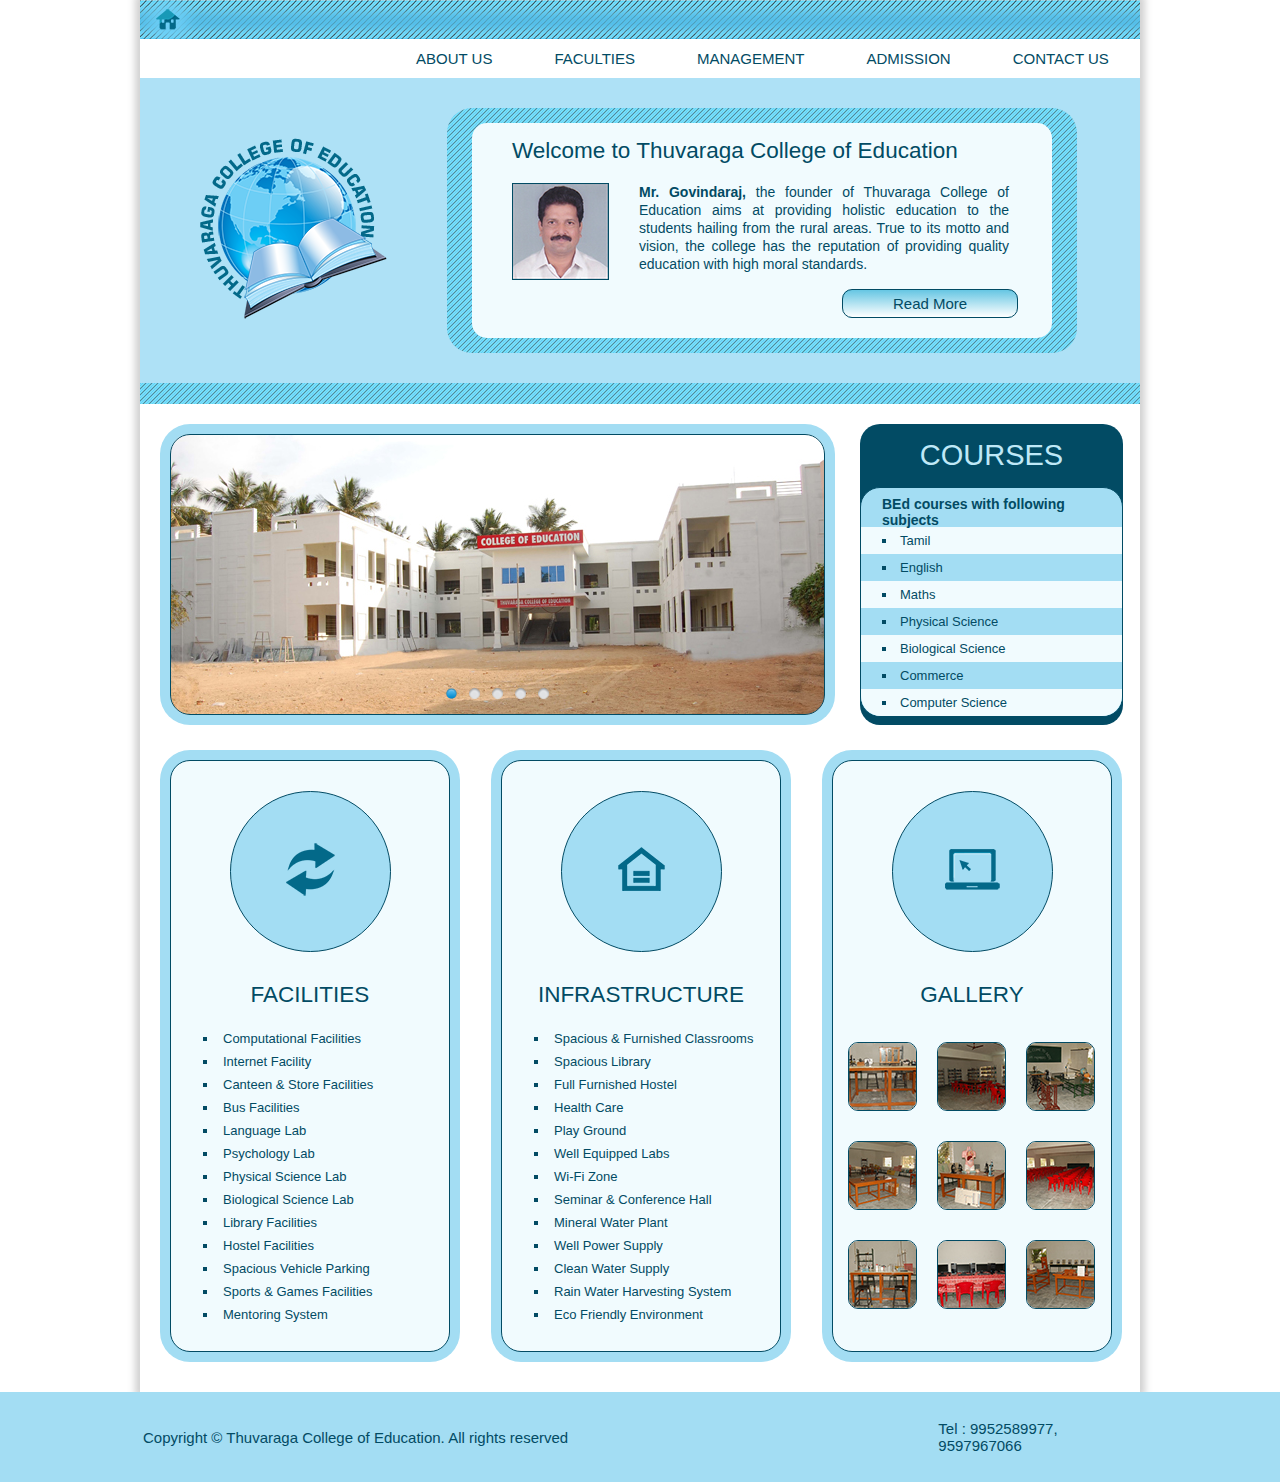
<file: index.html>
<!doctype html>
<html>
<head>
<meta charset="utf-8">
<link href="styles.css" type="text/css" rel="stylesheet">
<title>HOME | Thuvaraga College of Education</title>

<link href="slider/js-image-slider.css" rel="stylesheet" type="text/css" />
<script src="slider/js-image-slider.js" type="text/javascript"></script>

</head>

<body>

<div id="container">
	<header>
        <a href="index.html" id="home-button"></a>
        <ul id="nav">
        	<li><a href="about-us.html">ABOUT US</a></li><li>
            <a href="faculties.html">FACULTIES</a></li><li>
            <a href="management.html">MANAGEMENT</a></li><li>
            <a href="admission.html">ADMISSION</a></li><li>
            <a href="contact-us.html">CONTACT US</a></li><li>
        </ul>
    </header>
    
    <div class="clear">
    </div>
    
    <div id="intro-box">
    	<img src="images/logo.png" id="logo">
        <div id="welcome-box">
            <div id="content-box">
                <h2>Welcome to Thuvaraga College of Education</h2>
                <img src="images/Director-photo.jpg">
                <p>
                <strong>Mr. Govindaraj,</strong> the founder of Thuvaraga College of Education aims at providing holistic education to the students hailing from the rural areas. True to its motto and vision, the college has the reputation of providing quality education with high moral standards.
                </p>
                
                <a href="about-us.html" class="button">Read More</a>
                <div class="clear"></div>
            </div>
    	</div>
        <div class="clear"></div>
    </div>
        
    <hr class="horizontal-strip">
    
    <div id="banner">
    	<div id="slider">
        	<img src="images/image-slider-1.jpg" />
            <img src="images/image-slider-2.jpg" />
            <img src="images/image-slider-3.jpg" />
            <img src="images/image-slider-4.jpg" />
            <img src="images/image-slider-5.jpg" />
        </div>
    </div>
    
    <aside>
    	<h1>COURSES</h1>
       		<ul>
               	<li style="padding-top:8px;">BEd courses with following subjects</li>
                <li>Tamil</li>
                <li>English</li>
                <li>Maths</li>
                <li>Physical Science</li>
                <li>Biological Science</li>
                <li>Commerce</li>
                <li>Computer Science</li>
            </ul>
    </aside>
    
    <div class="clear">
    </div>
    
    <section>
        <a href="facilities.html"><img src="images/icon-facilities.png"></a>
        <h2>FACILITIES</h2>
        <ul>
        	<li>Computational Facilities</li>
			<li>Internet Facility</li>
			<li>Canteen &amp; Store Facilities</li>
			<li>Bus Facilities</li>
			<li>Language Lab</li>
			<li>Psychology Lab</li>
			<li>Physical Science Lab</li>
			<li>Biological Science Lab</li>
			<li>Library Facilities</li>
			<li>Hostel Facilities</li>
			<li>Spacious Vehicle Parking</li> 
			<li>Sports &amp; Games Facilities</li>
			<li>Mentoring System</li>
        </ul>
    </section>
    
    <section>
        <a href="infrastructure.html"><img src="images/icon-infrastructure.png"></a>
        <h2>INFRASTRUCTURE</h2>
        <ul>
        	<li>Spacious &amp; Furnished Classrooms</li>
			<li>Spacious Library</li>
			<li>Full Furnished Hostel</li>
            <li>Health Care</li>
			<li>Play Ground</li>
			<li>Well Equipped Labs</li>
			<li>Wi-Fi Zone</li>
			<li>Seminar &amp; Conference Hall</li>
            <li>Mineral Water Plant</li>
			<li>Well Power Supply</li>
			<li>Clean Water Supply</li>
			<li>Rain Water Harvesting System</li> 
			<li>Eco Friendly Environment</li>
        </ul>
    </section>

    <section>
	    <a href="gallery.html"><img src="images/icon-gallery.png"></a>
        <h2>GALLERY</h2>
        <img src="images/gallery-image-01.jpg">
        <img src="images/gallery-image-02.jpg">
        <img src="images/gallery-image-03.jpg">
        <img src="images/gallery-image-04.jpg">
        <img src="images/gallery-image-05.jpg">
        <img src="images/gallery-image-06.jpg">
        <img src="images/gallery-image-07.jpg">
        <img src="images/gallery-image-08.jpg">
        <img src="images/gallery-image-09.jpg">
    </section>
<div class="clear"></div>    
</div>

<footer>
	<table id="footer-table">
    	<tr>
        	<td width="800">Copyright © Thuvaraga College of Education. All rights reserved</td>
            <td width="200">Tel : 9952589977, 9597967066</td>
        </tr>
    </table>
</footer>


</body>
</html>
</file>
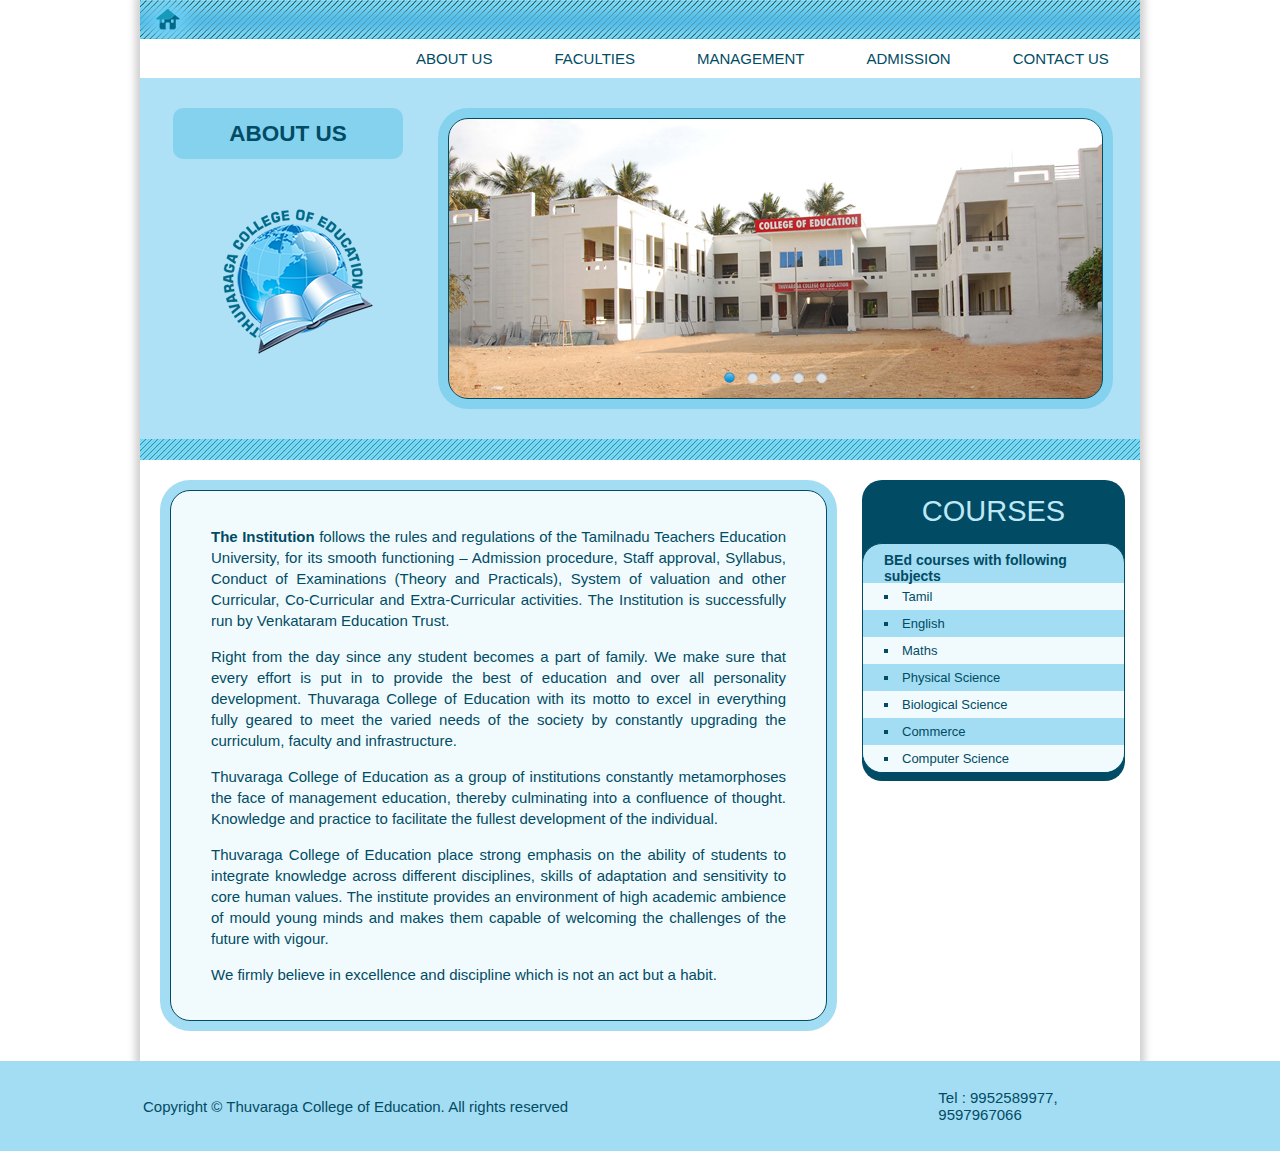
<file: about-us.html>
<!doctype html>
<html>
<head>
<meta charset="utf-8">
<link href="styles.css" type="text/css" rel="stylesheet">
<title>ABOUT-US | Thuvaraga College of Education</title>

<link href="slider/js-image-slider.css" rel="stylesheet" type="text/css" />
<script src="slider/js-image-slider.js" type="text/javascript"></script>

</head>

<body>

<div id="container">
	<header>
        <a href="index.html" id="home-button"></a>
        <ul id="nav">
        	<li><a href="about-us.html">ABOUT US</a></li><li>
            <a href="faculties.html">FACULTIES</a></li><li>
            <a href="management.html">MANAGEMENT</a></li><li>
            <a href="admission.html">ADMISSION</a></li><li>
            <a href="contact-us.html">CONTACT US</a></li><li>
        </ul>
    </header>
        
    <div class="clear">
    </div>
    
    <div id="intro-box-inside">
        <div id="logo-box-inside">
            <h2 id="inside-heading"> ABOUT US </h2>
            <img src="images/logo-inside.png" id="logo-inside">
        </div>
        
        <div id="banner-inside">
            <div id="slider">
                <img src="images/image-slider-1.jpg" />
                <img src="images/image-slider-2.jpg" />
                <img src="images/image-slider-3.jpg" />
                <img src="images/image-slider-4.jpg" />
                <img src="images/image-slider-5.jpg" />
            </div>
        </div>
        <div class="clear"></div>
	</div>
        
    <hr class="horizontal-strip">
    
    <div id="content-box-inside">
    	<p>
    	<strong>The Institution</strong> follows the rules and regulations of the Tamilnadu Teachers Education University, for its smooth functioning – Admission procedure, Staff approval, Syllabus, Conduct of Examinations (Theory and Practicals), System of valuation and other Curricular, Co-Curricular and Extra-Curricular activities. The Institution is successfully run by Venkataram Education Trust. 
        </p>
    	<p>
		Right from the day since any student becomes a part of  family. We make sure that every effort is put in to provide the best of education and over all personality development. Thuvaraga College of Education with its motto to excel in everything fully geared to meet the varied needs of the society by constantly upgrading the curriculum, faculty and infrastructure.
        </p>
        <p>Thuvaraga College of Education as a group of institutions constantly metamorphoses the face of management education, thereby culminating into a confluence of thought. Knowledge and practice to facilitate the fullest development of the individual.
        </p>
        <p>
        Thuvaraga College of Education place strong emphasis on the ability of students to integrate knowledge across different disciplines, skills of adaptation and sensitivity to core human values. The institute provides an environment of high academic ambience of mould young minds and makes them capable of welcoming the challenges of the future with vigour.
        </p>
        <p>
        We firmly believe in excellence and discipline which is not an act but a habit.
        </p>

    </div>
    
    <aside>
    	<h1>COURSES</h1>
       		<ul>
               	<li style="padding-top:8px;">BEd courses with following subjects</li>
                <li>Tamil</li>
                <li>English</li>
                <li>Maths</li>
                <li>Physical Science</li>
                <li>Biological Science</li>
                <li>Commerce</li>
                <li>Computer Science</li>
            </ul>
    </aside>
    
    <div class="clear">
    </div>
    
</div>

<footer>
	<table id="footer-table">
    	<tr>
        	<td width="800">Copyright © Thuvaraga College of Education. All rights reserved</td>
            <td width="200">Tel : 9952589977, 9597967066</td>
        </tr>
    </table>
</footer>


</body>
</html>
</file>
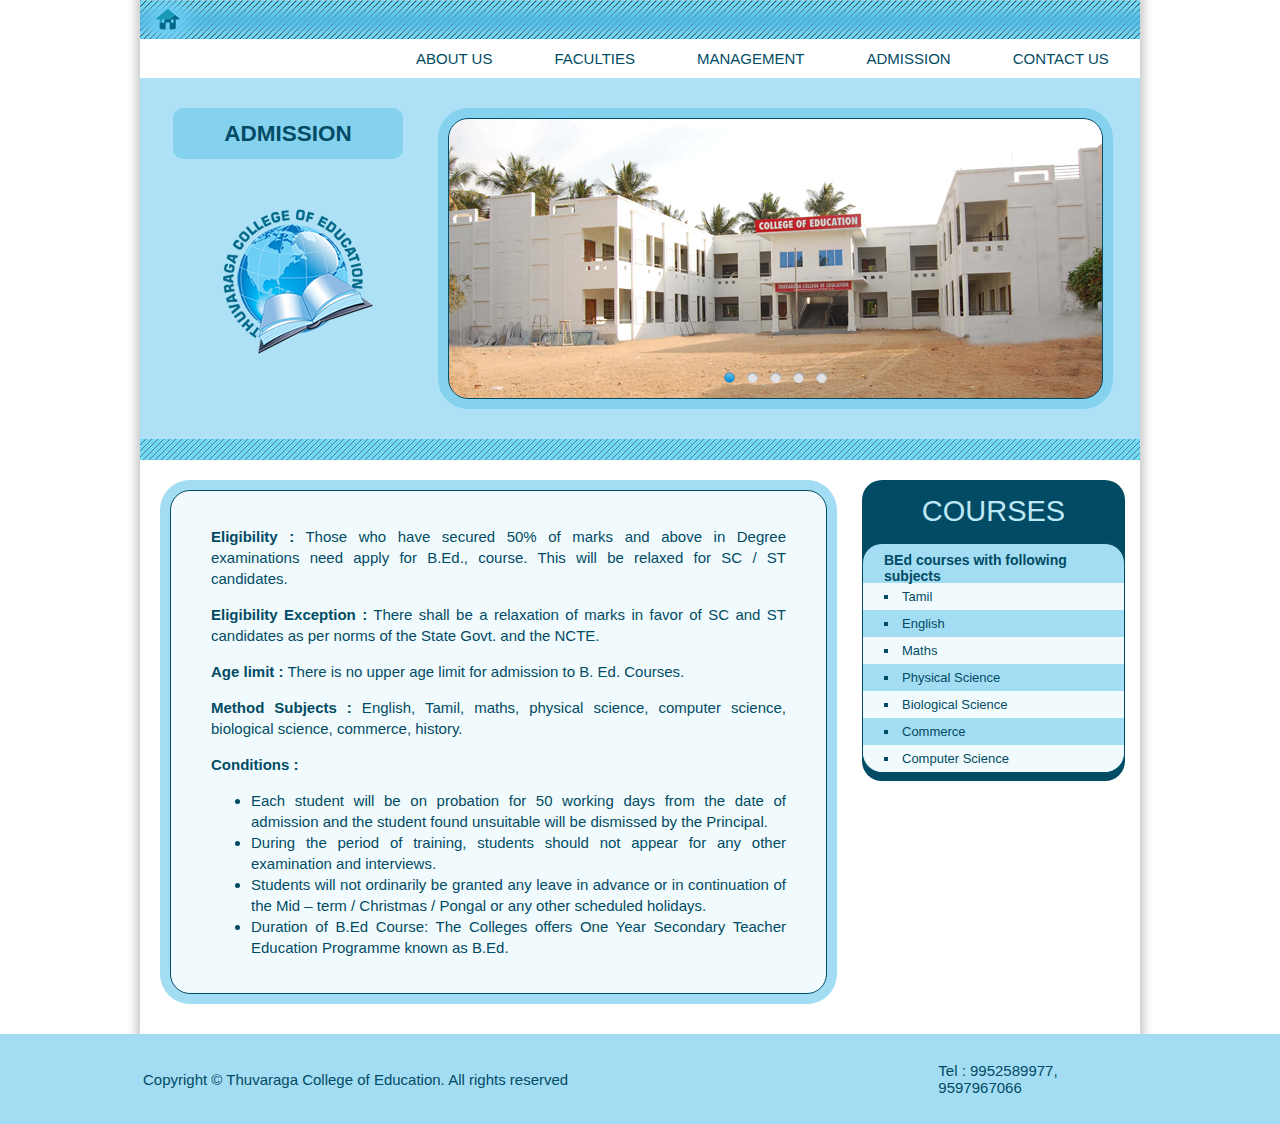
<file: admission.html>
<!doctype html>
<html>
<head>
<meta charset="utf-8">
<link href="styles.css" type="text/css" rel="stylesheet">
<title>ADMISSION | Thuvaraga College of Education</title>

<link href="slider/js-image-slider.css" rel="stylesheet" type="text/css" />
<script src="slider/js-image-slider.js" type="text/javascript"></script>

</head>

<body>

<div id="container">
	<header>
        <a href="index.html" id="home-button"></a>
        <ul id="nav">
        	<li><a href="about-us.html">ABOUT US</a></li><li>
            <a href="faculties.html">FACULTIES</a></li><li>
            <a href="management.html">MANAGEMENT</a></li><li>
            <a href="admission.html">ADMISSION</a></li><li>
            <a href="contact-us.html">CONTACT US</a></li><li>
        </ul>
    </header>
        
    <div class="clear">
    </div>
    
    <div id="intro-box-inside">
        <div id="logo-box-inside">
            <h2 id="inside-heading"> ADMISSION </h2>
            <img src="images/logo-inside.png" id="logo-inside">
        </div>
        
        <div id="banner-inside">
            <div id="slider">
                <img src="images/image-slider-1.jpg" />
                <img src="images/image-slider-2.jpg" />
                <img src="images/image-slider-3.jpg" />
                <img src="images/image-slider-4.jpg" />
                <img src="images/image-slider-5.jpg" />
            </div>
        </div>
        <div class="clear"></div>
    </div>

        
    <hr class="horizontal-strip">
    
    <div id="content-box-inside">
        <p>
<strong>Eligibility :</strong> Those who have secured 50% of marks and above in  Degree examinations need apply for B.Ed., course. This will be relaxed for SC / ST candidates.
        </p>
        <p>
<strong>Eligibility Exception :</strong> There shall be a relaxation of marks in favor of SC and ST candidates as per norms of the State Govt. and the NCTE.
		</p>
        <p>
<strong>Age limit :</strong> There is no upper age limit for admission to B. Ed. Courses.
		</p>
        <p>
<strong>Method Subjects :</strong>  English, Tamil, maths, physical science, computer science, biological science, commerce, history.
		</p>
        <p>
<strong>Conditions :</strong>
            <ul>
                <li>Each student will be on probation for 50 working days from the date of admission and the student found unsuitable will be dismissed by the Principal.</li>
                <li>During the period of training, students should not appear for any other examination and interviews.</li>
                <li>Students will not ordinarily be granted any leave in advance or in continuation of the Mid – term / Christmas / Pongal or any other scheduled holidays.</li>
                <li>Duration of B.Ed Course: The Colleges offers One Year Secondary Teacher Education Programme known as B.Ed.</li>
            </ul>
        </p>

    </div>
    
    <aside>
    	<h1>COURSES</h1>
       		<ul>
               	<li style="padding-top:8px;">BEd courses with following subjects</li>
                <li>Tamil</li>
                <li>English</li>
                <li>Maths</li>
                <li>Physical Science</li>
                <li>Biological Science</li>
                <li>Commerce</li>
                <li>Computer Science</li>
            </ul>
    </aside>
    
    <div class="clear">
    </div>
    
</div>

<footer>
	<table id="footer-table">
    	<tr>
        	<td width="800">Copyright © Thuvaraga College of Education. All rights reserved</td>
            <td width="200">Tel : 9952589977, 9597967066</td>
        </tr>
    </table>
</footer>


</body>
</html>
</file>
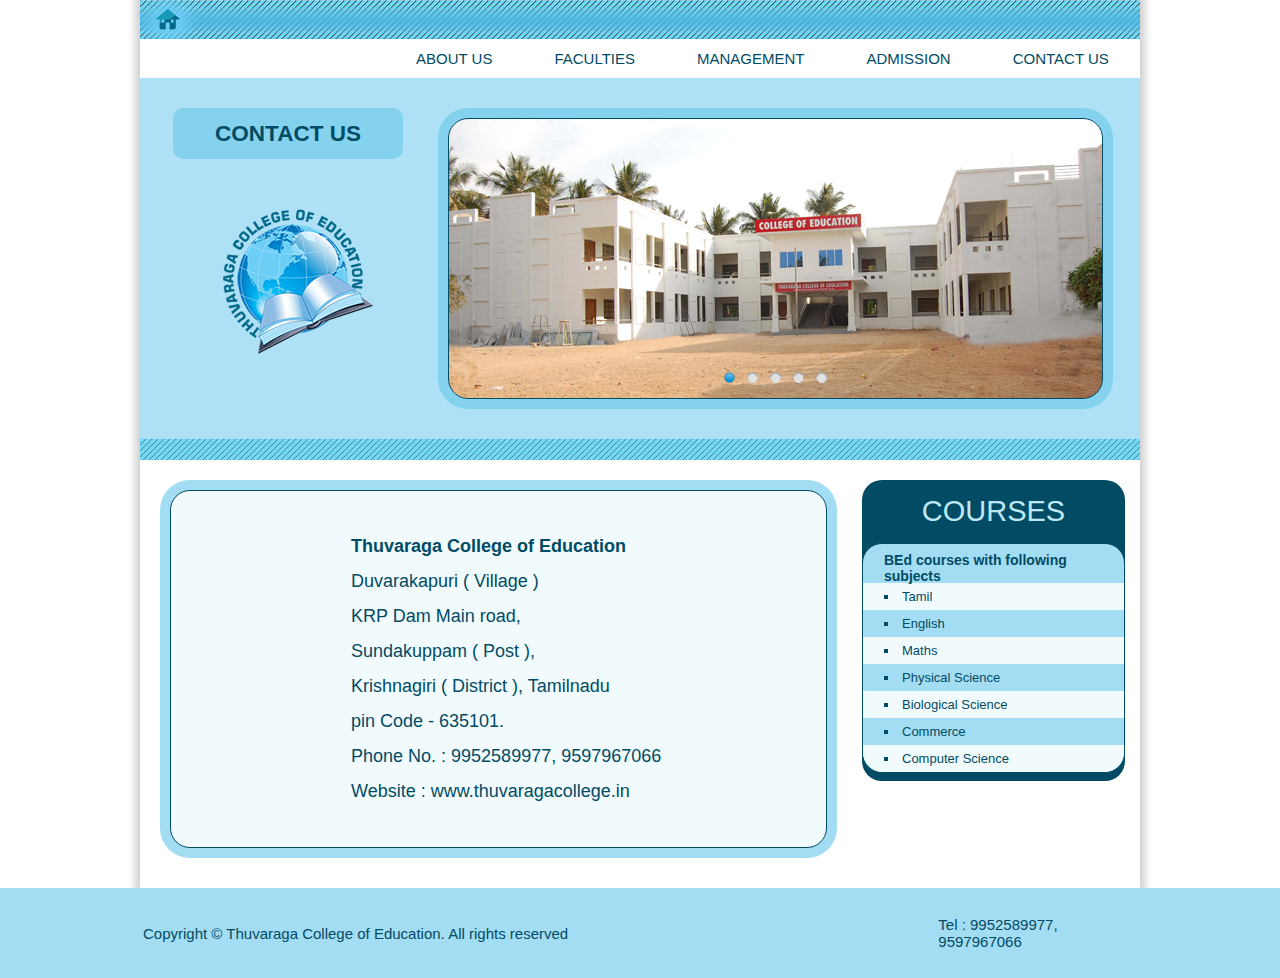
<file: contact-us.html>
<!doctype html>
<html>
<head>
<meta charset="utf-8">
<link href="styles.css" type="text/css" rel="stylesheet">
<title>CONTACT-US | Thuvaraga College of Education</title>

<link href="slider/js-image-slider.css" rel="stylesheet" type="text/css" />
<script src="slider/js-image-slider.js" type="text/javascript"></script>

</head>

<body>

<div id="container">
	<header>
        <a href="index.html" id="home-button"></a>
        <ul id="nav">
        	<li><a href="about-us.html">ABOUT US</a></li><li>
            <a href="faculties.html">FACULTIES</a></li><li>
            <a href="management.html">MANAGEMENT</a></li><li>
            <a href="admission.html">ADMISSION</a></li><li>
            <a href="contact-us.html">CONTACT US</a></li><li>
        </ul>
    </header>  
      
    <div class="clear">
    </div>
    
    <div id="intro-box-inside">
        <div id="logo-box-inside">
            <h2 id="inside-heading"> CONTACT US </h2>
            <img src="images/logo-inside.png" id="logo-inside">
        </div>
        
        <div id="banner-inside">
            <div id="slider">
                <img src="images/image-slider-1.jpg" />
                <img src="images/image-slider-2.jpg" />
                <img src="images/image-slider-3.jpg" />
                <img src="images/image-slider-4.jpg" />
                <img src="images/image-slider-5.jpg" />
            </div>
        </div>
        <div class="clear"></div>
    </div>

        
    <hr class="horizontal-strip">
    
    <div id="content-box-inside" style="font-size:18px; width:435px; 
    padding-left:180px; line-height:35px">

        <p>
		<strong>Thuvaraga College of Education</strong><br/>
		Duvarakapuri ( Village )<br/>
		KRP Dam Main road,<br/>
		Sundakuppam ( Post ),<br/>
		Krishnagiri ( District ), Tamilnadu <br/>
        pin Code - 635101. <br/>
		Phone No. : 9952589977, 9597967066<br/>
        Website : www.thuvaragacollege.in
        </p>
    </div>
    
    <aside>
    	<h1>COURSES</h1>
       		<ul>
               	<li style="padding-top:8px;">BEd courses with following subjects</li>
                <li>Tamil</li>
                <li>English</li>
                <li>Maths</li>
                <li>Physical Science</li>
                <li>Biological Science</li>
                <li>Commerce</li>
                <li>Computer Science</li>
            </ul>
    </aside>
    
    <div class="clear">
    </div>
    
</div>

<footer>
	<table id="footer-table">
    	<tr>
        	<td width="800">Copyright © Thuvaraga College of Education. All rights reserved</td>
            <td width="200">Tel : 9952589977, 9597967066</td>
        </tr>
    </table>
</footer>

</body>
</html>
</file>
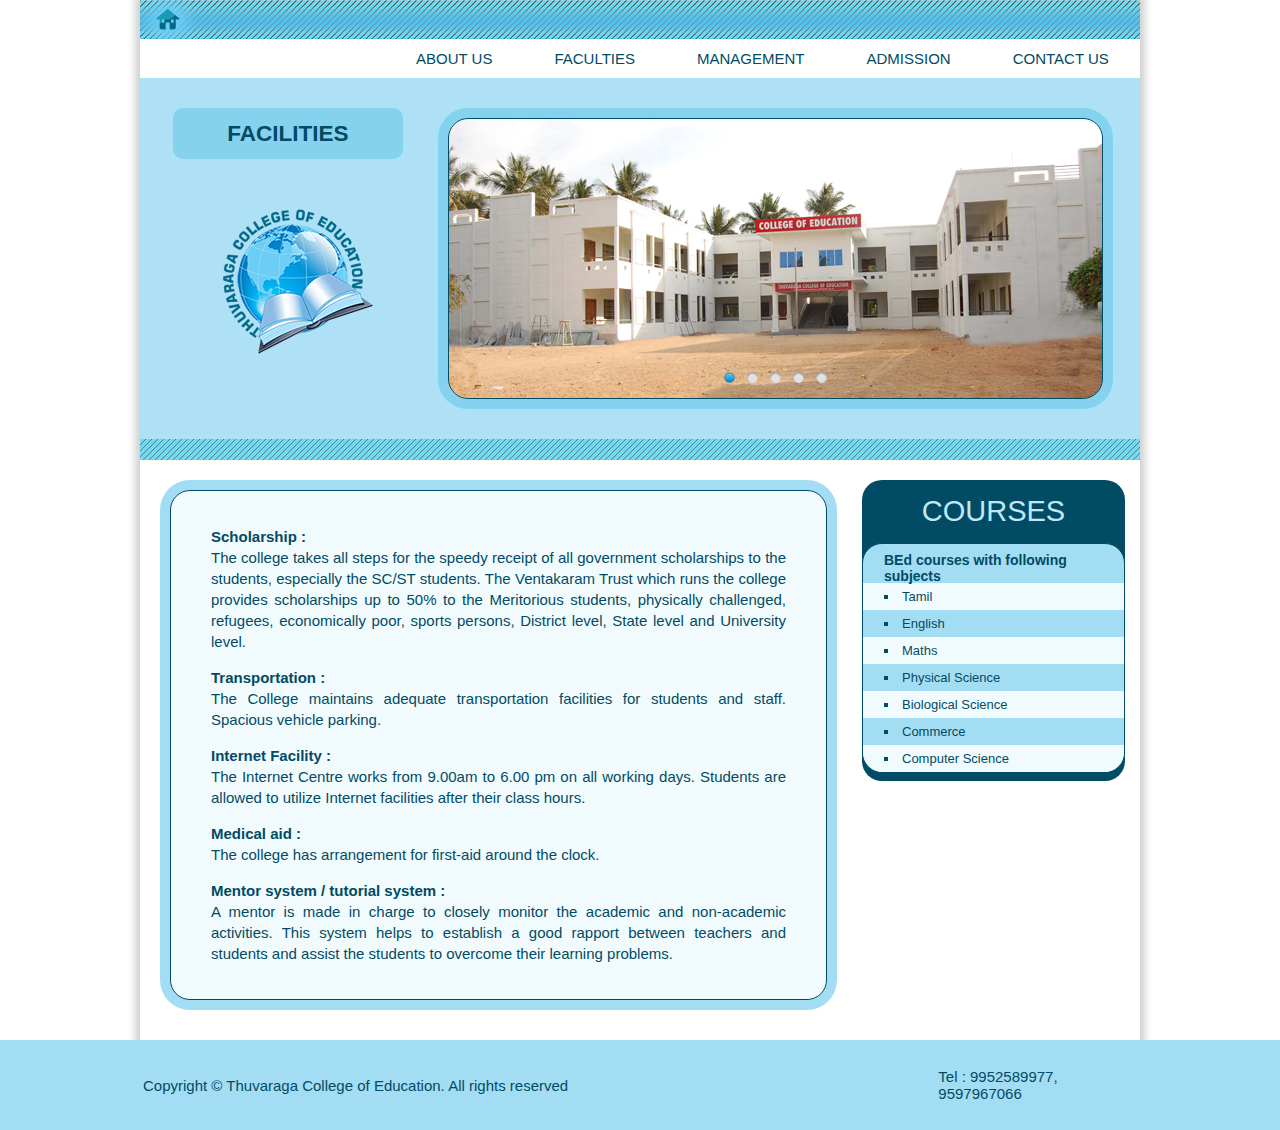
<file: facilities.html>
<!doctype html>
<html>
<head>
<meta charset="utf-8">
<link href="styles.css" type="text/css" rel="stylesheet">
<title>FACILITIES | Thuvaraga College of Education</title>

<link href="slider/js-image-slider.css" rel="stylesheet" type="text/css" />
<script src="slider/js-image-slider.js" type="text/javascript"></script>

</head>

<body>

<div id="container">
	<header>
        <a href="index.html" id="home-button"></a>
        <ul id="nav">
        	<li><a href="about-us.html">ABOUT US</a></li><li>
            <a href="faculties.html">FACULTIES</a></li><li>
            <a href="management.html">MANAGEMENT</a></li><li>
            <a href="admission.html">ADMISSION</a></li><li>
            <a href="contact-us.html">CONTACT US</a></li><li>
        </ul>
    </header>
        
    <div class="clear">
    </div>
    
    <div id="intro-box-inside">
        <div id="logo-box-inside">
            <h2 id="inside-heading"> FACILITIES </h2>
            <img src="images/logo-inside.png" id="logo-inside">
        </div>
        
        <div id="banner-inside">
            <div id="slider">
                <img src="images/image-slider-1.jpg" />
                <img src="images/image-slider-2.jpg" />
                <img src="images/image-slider-3.jpg" />
                <img src="images/image-slider-4.jpg" />
                <img src="images/image-slider-5.jpg" />
            </div>
        </div>
        <div class="clear"></div>
    </div>

        
    <hr class="horizontal-strip">
    
    <div id="content-box-inside">
	<p>
	<strong>Scholarship :</strong><br/>
The college takes all steps for the speedy receipt of all government scholarships to the students, especially the SC/ST students. The Ventakaram Trust which runs the college provides scholarships up to 50% to the Meritorious students, physically challenged, refugees, economically poor, sports persons, District level, State level and University level.
	</p>
	<p>
	<strong>Transportation :</strong><br/>
The College maintains adequate transportation facilities for students and staff. Spacious vehicle parking.
	</p>
	<p>
	<strong>Internet Facility :</strong><br/>
 The Internet Centre works from 9.00am to 6.00 pm on all working days. Students are allowed to utilize Internet facilities after their class hours.
 	</p>
    <p>
	<strong>Medical aid :</strong><br/>
The college has arrangement for first-aid around the clock.
	</p>
	<p>
	<strong>Mentor system / tutorial system :</strong><br/>
  A mentor is made in charge to closely monitor the academic and non-academic activities. This system helps to establish a good rapport between teachers and students and assist the students to overcome their learning problems.
	</p>
    </div>
    
    <aside>
    	<h1>COURSES</h1>
       		<ul>
               	<li style="padding-top:8px;">BEd courses with following subjects</li>
                <li>Tamil</li>
                <li>English</li>
                <li>Maths</li>
                <li>Physical Science</li>
                <li>Biological Science</li>
                <li>Commerce</li>
                <li>Computer Science</li>
            </ul>
    </aside>
    
    <div class="clear">
    </div>
    
</div>

<footer>
	<table id="footer-table">
    	<tr>
        	<td width="800">Copyright © Thuvaraga College of Education. All rights reserved</td>
            <td width="200">Tel : 9952589977, 9597967066</td>
        </tr>
    </table>
</footer>


</body>
</html>
</file>
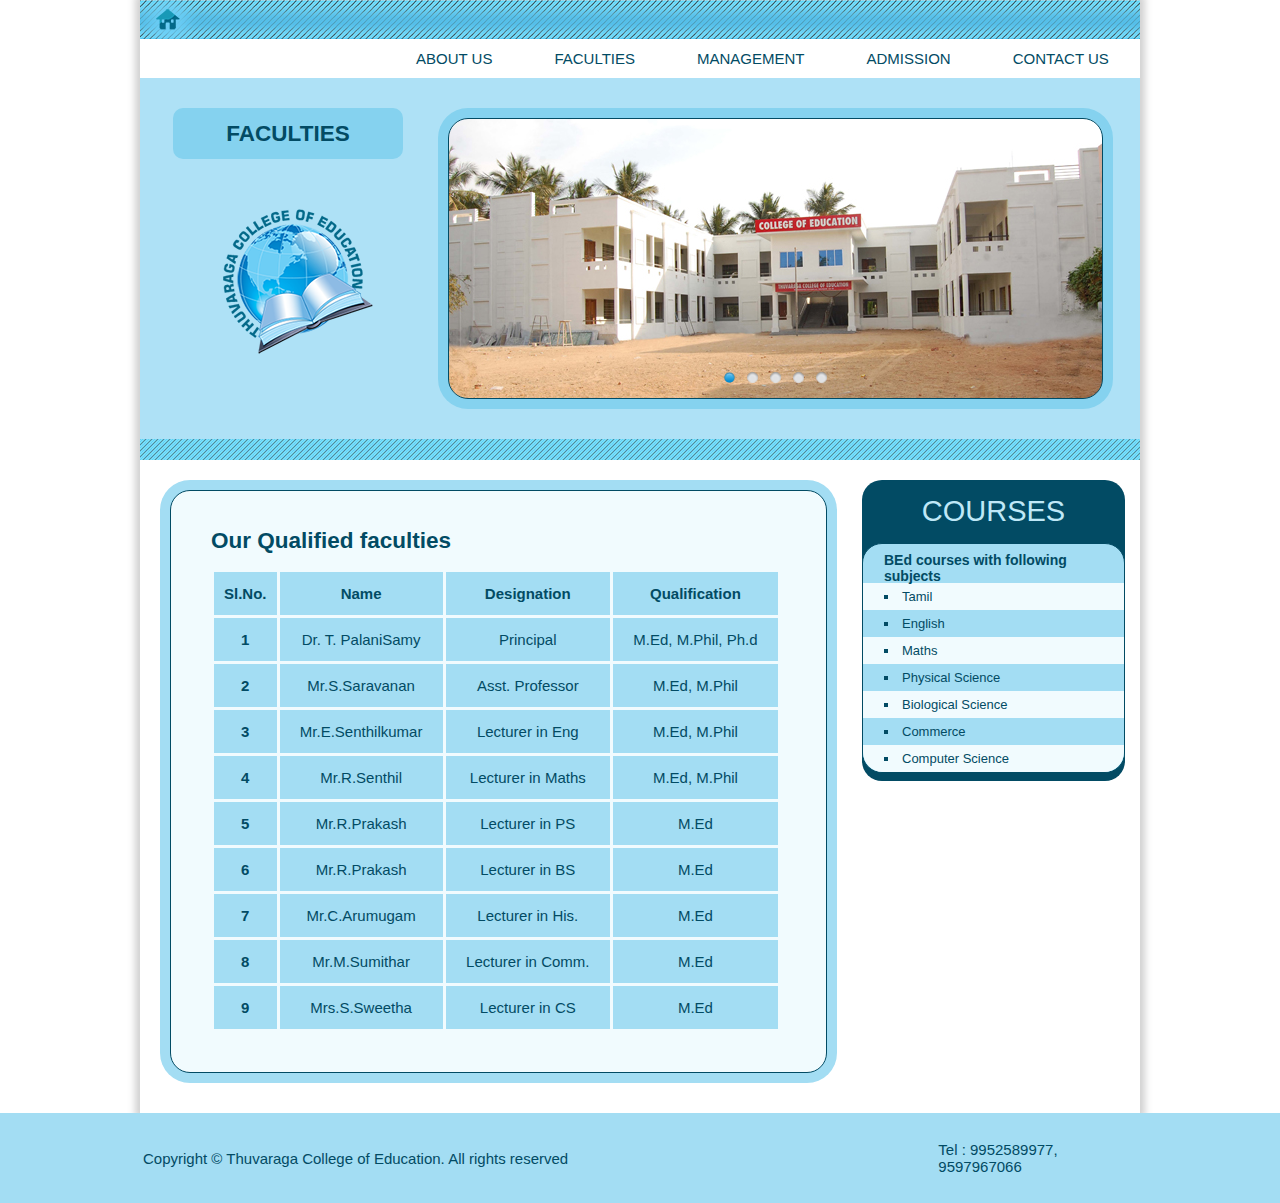
<file: faculties.html>
<!doctype html>
<html>
<head>
<meta charset="utf-8">
<link href="styles.css" type="text/css" rel="stylesheet">
<title>FACULTIES | Thuvaraga College of Education</title>

<link href="slider/js-image-slider.css" rel="stylesheet" type="text/css" />
<script src="slider/js-image-slider.js" type="text/javascript"></script>

</head>

<body>

<div id="container">
	<header>
        <a href="index.html" id="home-button"></a>
        <ul id="nav">
        	<li><a href="about-us.html">ABOUT US</a></li><li>
            <a href="faculties.html">FACULTIES</a></li><li>
            <a href="management.html">MANAGEMENT</a></li><li>
            <a href="admission.html">ADMISSION</a></li><li>
            <a href="contact-us.html">CONTACT US</a></li><li>
        </ul>
    </header>
        
    <div class="clear">
    </div>
    
    <div id="intro-box-inside">
        <div id="logo-box-inside">
            <h2 id="inside-heading"> FACULTIES </h2>
            <img src="images/logo-inside.png" id="logo-inside">
        </div>
        
        <div id="banner-inside">
            <div id="slider">
                <img src="images/image-slider-1.jpg" />
                <img src="images/image-slider-2.jpg" />
                <img src="images/image-slider-3.jpg" />
                <img src="images/image-slider-4.jpg" />
                <img src="images/image-slider-5.jpg" />
            </div>
        </div>
        <div class="clear"></div>
    </div>

        
    <hr class="horizontal-strip">
    
    <div id="content-box-inside">
	<h2>Our Qualified faculties</h2>
        <table width="570" cellspacing="3" id="faculties-detail">
            <tr>
            	<th style="width:20px">Sl.No.</th>
                <th>Name</th>
                <th>Designation</th>
                <th>Qualification</th>
            </tr>
            <tr>
            	<th>1</th>
                <td>Dr. T. PalaniSamy </td>
                <td>Principal</td>
                <td>M.Ed, M.Phil, Ph.d</td>
            </tr>
			<tr>
            	<th>2</th>
                <td>Mr.S.Saravanan</td>
                <td>Asst. Professor</td>
                <td>M.Ed, M.Phil</td>
			</tr>
			<tr>
            	<th>3</th>
                <td>Mr.E.Senthilkumar</td>
                <td>Lecturer in Eng</td>
                <td>M.Ed, M.Phil</td>
			</tr>
			<tr>
            	<th>4</th>
                <td>Mr.R.Senthil</td>
                <td>Lecturer in Maths</td>
                <td>M.Ed, M.Phil</td>
			</tr>
			<tr>
            	<th>5</th>
                <td>Mr.R.Prakash</td>
                <td>Lecturer in PS</td>
                <td>M.Ed</td>
			</tr>
			<tr>
            	<th>6</th>
                <td>Mr.R.Prakash</td>
                <td>Lecturer in BS</td>
                <td>M.Ed</td>
			</tr>
			<tr>
            	<th>7</th>
                <td>Mr.C.Arumugam</td>
                <td>Lecturer in His.</td>
                <td>M.Ed</td>
			</tr>
			<tr>
            	<th>8</th>
                <td>Mr.M.Sumithar</td>
                <td>Lecturer in Comm.</td>
                <td>M.Ed</td>
			</tr>
			<tr>
            	<th>9</th>
                <td>Mrs.S.Sweetha</td>
                <td>Lecturer in CS</td>
                <td>M.Ed</td>
			</tr>
            
            
        </table>

    </div>
    
    <aside>
    	<h1>COURSES</h1>
       		<ul>
               	<li style="padding-top:8px;">BEd courses with following subjects</li>
                <li>Tamil</li>
                <li>English</li>
                <li>Maths</li>
                <li>Physical Science</li>
                <li>Biological Science</li>
                <li>Commerce</li>
                <li>Computer Science</li>
            </ul>
    </aside>
    
    <div class="clear">
    </div>
    
</div>

<footer>
	<table id="footer-table">
    	<tr>
        	<td width="800">Copyright © Thuvaraga College of Education. All rights reserved</td>
            <td width="200">Tel : 9952589977, 9597967066</td>
        </tr>
    </table>
</footer>

</body>
</html>
</file>
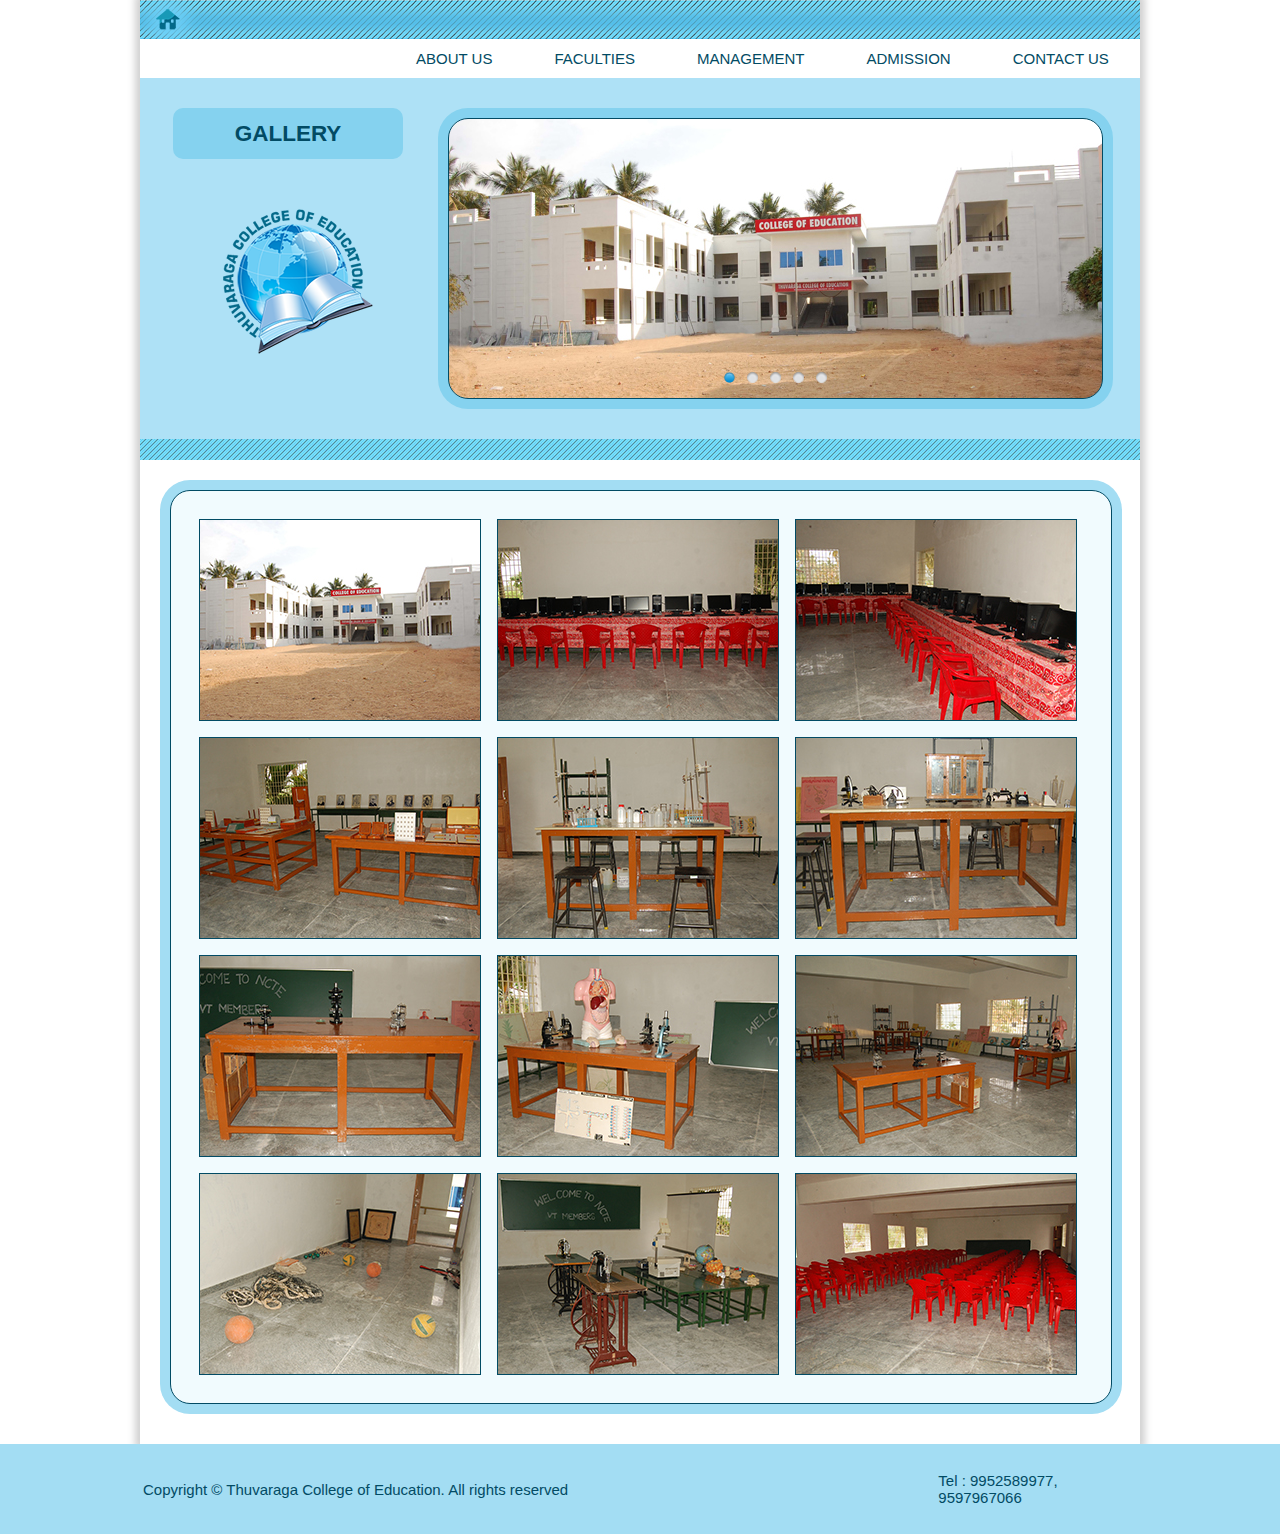
<file: gallery.html>
<!doctype html>
<html>
<head>
<meta charset="utf-8">
<link href="styles.css" type="text/css" rel="stylesheet">
<title>GALLERY | Thuvaraga College of Education</title>

<link href="slider/js-image-slider.css" rel="stylesheet" type="text/css" />
<script src="slider/js-image-slider.js" type="text/javascript"></script>

</head>

<body>

<div id="container">
	<header>
        <a href="index.html" id="home-button"></a>
        <ul id="nav">
        	<li><a href="about-us.html">ABOUT US</a></li><li>
            <a href="faculties.html">FACULTIES</a></li><li>
            <a href="management.html">MANAGEMENT</a></li><li>
            <a href="admission.html">ADMISSION</a></li><li>
            <a href="contact-us.html">CONTACT US</a></li><li>
        </ul>
    </header>
        
    <div class="clear">
    </div>
    
    <div id="intro-box-inside">
        <div id="logo-box-inside">
            <h2 id="inside-heading"> GALLERY </h2>
            <img src="images/logo-inside.png" id="logo-inside">
        </div>
        
        <div id="banner-inside">
            <div id="slider">
                <img src="images/image-slider-1.jpg" />
                <img src="images/image-slider-2.jpg" />
                <img src="images/image-slider-3.jpg" />
                <img src="images/image-slider-4.jpg" />
                <img src="images/image-slider-5.jpg" />
            </div>
        </div>
        <div class="clear"></div>
    </div>

        
    <hr class="horizontal-strip">
    
    <div id="gallery-box-inside">
    	<img src="images/glry-img-big-01.jpg"/>
        <img src="images/glry-img-big-02.jpg"/>
        <img src="images/glry-img-big-03.jpg"/>
    	<img src="images/glry-img-big-04.jpg"/>
        <img src="images/glry-img-big-05.jpg"/>
        <img src="images/glry-img-big-06.jpg"/>
    	<img src="images/glry-img-big-07.jpg"/>
        <img src="images/glry-img-big-08.jpg"/>
        <img src="images/glry-img-big-09.jpg"/>
    	<img src="images/glry-img-big-10.jpg"/>
        <img src="images/glry-img-big-11.jpg"/>
        <img src="images/glry-img-big-12.jpg"/>
    </div>
    
    <div class="clear">
    </div>
    
</div>

<footer>
	<table id="footer-table">
    	<tr>
        	<td width="800">Copyright © Thuvaraga College of Education. All rights reserved</td>
            <td width="200">Tel : 9952589977, 9597967066</td>
        </tr>
    </table>
</footer>

</body>
</html>
</file>
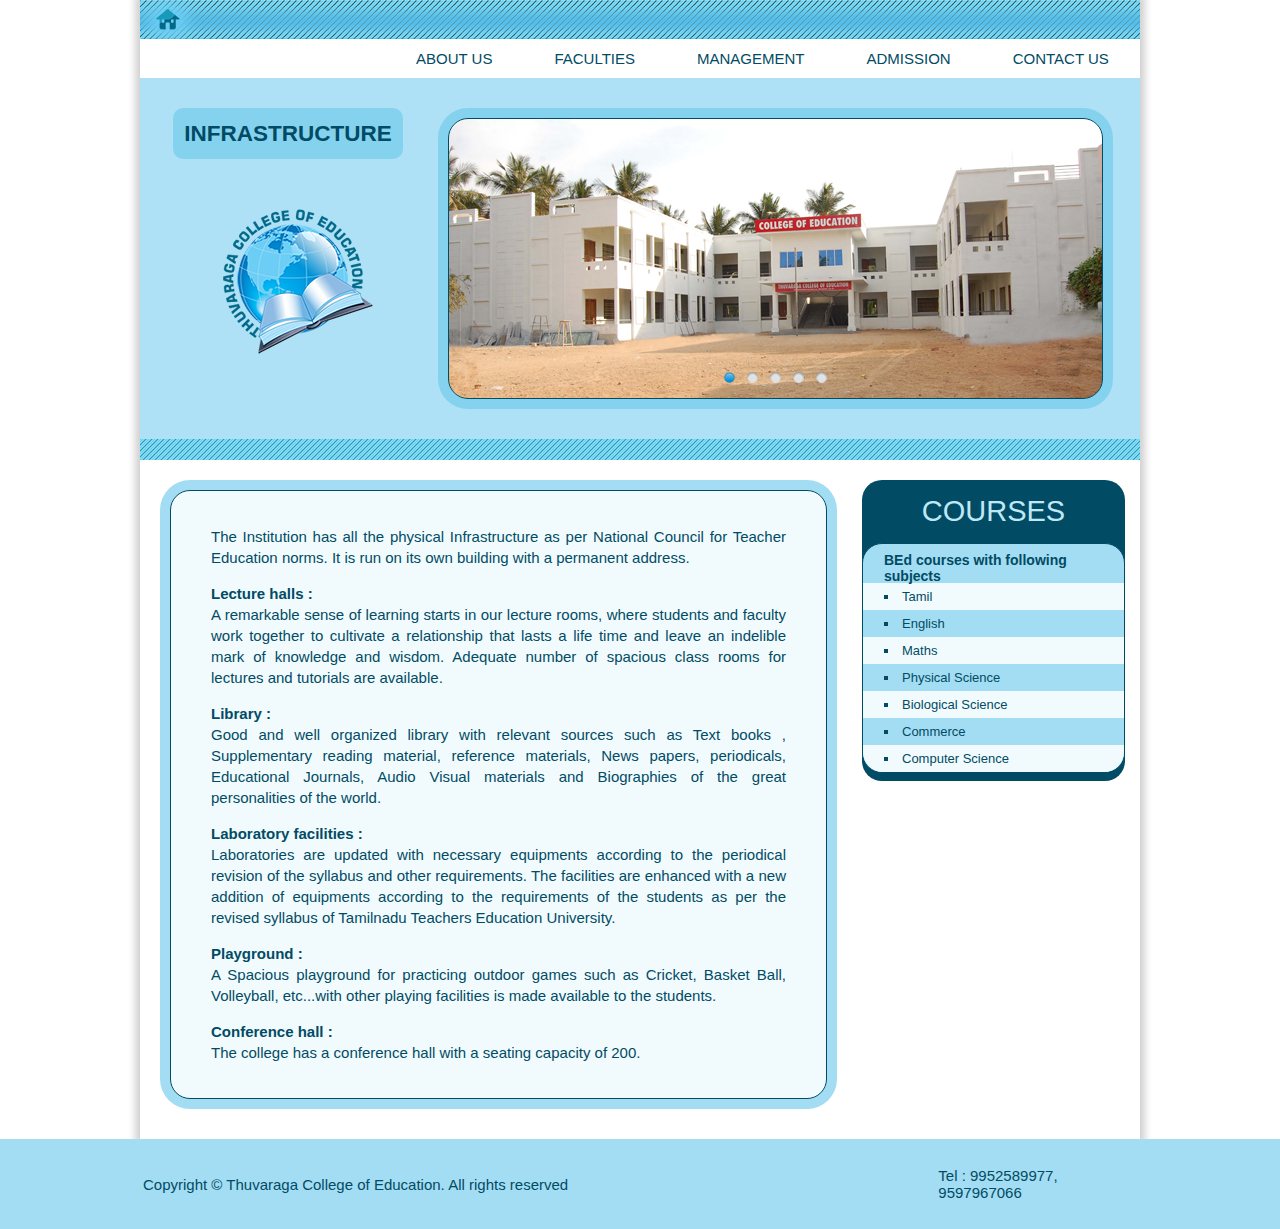
<file: infrastructure.html>
<!doctype html>
<html>
<head>
<meta charset="utf-8">
<link href="styles.css" type="text/css" rel="stylesheet">
<title>INFRASTRUCTURE | Thuvaraga College of Education</title>

<link href="slider/js-image-slider.css" rel="stylesheet" type="text/css" />
<script src="slider/js-image-slider.js" type="text/javascript"></script>

</head>

<body>

<div id="container">
	<header>
        <a href="index.html" id="home-button"></a>
        <ul id="nav">
        	<li><a href="about-us.html">ABOUT US</a></li><li>
            <a href="faculties.html">FACULTIES</a></li><li>
            <a href="management.html">MANAGEMENT</a></li><li>
            <a href="admission.html">ADMISSION</a></li><li>
            <a href="contact-us.html">CONTACT US</a></li><li>
        </ul>
    </header>
        
    <div class="clear">
    </div>
    
    <div id="intro-box-inside">
        <div id="logo-box-inside">
            <h2 id="inside-heading"> INFRASTRUCTURE </h2>
            <img src="images/logo-inside.png" id="logo-inside">
        </div>
        
        <div id="banner-inside">
            <div id="slider">
                <img src="images/image-slider-1.jpg" />
                <img src="images/image-slider-2.jpg" />
                <img src="images/image-slider-3.jpg" />
                <img src="images/image-slider-4.jpg" />
                <img src="images/image-slider-5.jpg" />
            </div>
        </div>
        <div class="clear"></div>
    </div>

        
    <hr class="horizontal-strip">
    
    <div id="content-box-inside">
            <p> 
        The Institution has all the physical Infrastructure as per National Council for Teacher Education norms. It is run on its own building with a permanent address.
            </p>
            <p>
            <strong>Lecture halls :</strong><br/>
        A remarkable sense of learning starts in our lecture rooms, where students and faculty work together to cultivate a relationship that lasts a life time and leave an indelible mark of knowledge and wisdom. Adequate number of spacious class rooms for lectures and tutorials are available.
            </p>
            <p>
            <strong>Library :</strong><br/>
        Good and well organized library with relevant sources such as Text books , Supplementary reading material, reference materials, News papers, periodicals, Educational Journals, Audio Visual materials and Biographies of the great personalities of the world. 
            </p>
            <p>
            <strong>Laboratory facilities :</strong><br/>
        Laboratories are updated with necessary equipments according to the periodical revision of the syllabus and other requirements. The facilities are enhanced with a new addition of equipments according to the requirements of the students as per the revised syllabus of Tamilnadu Teachers Education University.
             </p>
             <p>
            <strong>Playground :</strong><br/>
        A Spacious playground for practicing outdoor games such as Cricket, Basket Ball, Volleyball, etc...with other playing facilities is made available to the students.
            </p>
            <p>
            <strong>Conference hall :</strong><br/>
        The college has a conference hall with a seating capacity of 200.
            </p>
    </div>
    
    <aside>
    	<h1>COURSES</h1>
       		<ul>
               	<li style="padding-top:8px;">BEd courses with following subjects</li>
                <li>Tamil</li>
                <li>English</li>
                <li>Maths</li>
                <li>Physical Science</li>
                <li>Biological Science</li>
                <li>Commerce</li>
                <li>Computer Science</li>
            </ul>
    </aside>
    
    <div class="clear">
    </div>
    
</div>

<footer>
	<table id="footer-table">
    	<tr>
        	<td width="800">Copyright © Thuvaraga College of Education. All rights reserved</td>
            <td width="200">Tel : 9952589977, 9597967066</td>
        </tr>
    </table>
</footer>


</body>
</html>
</file>
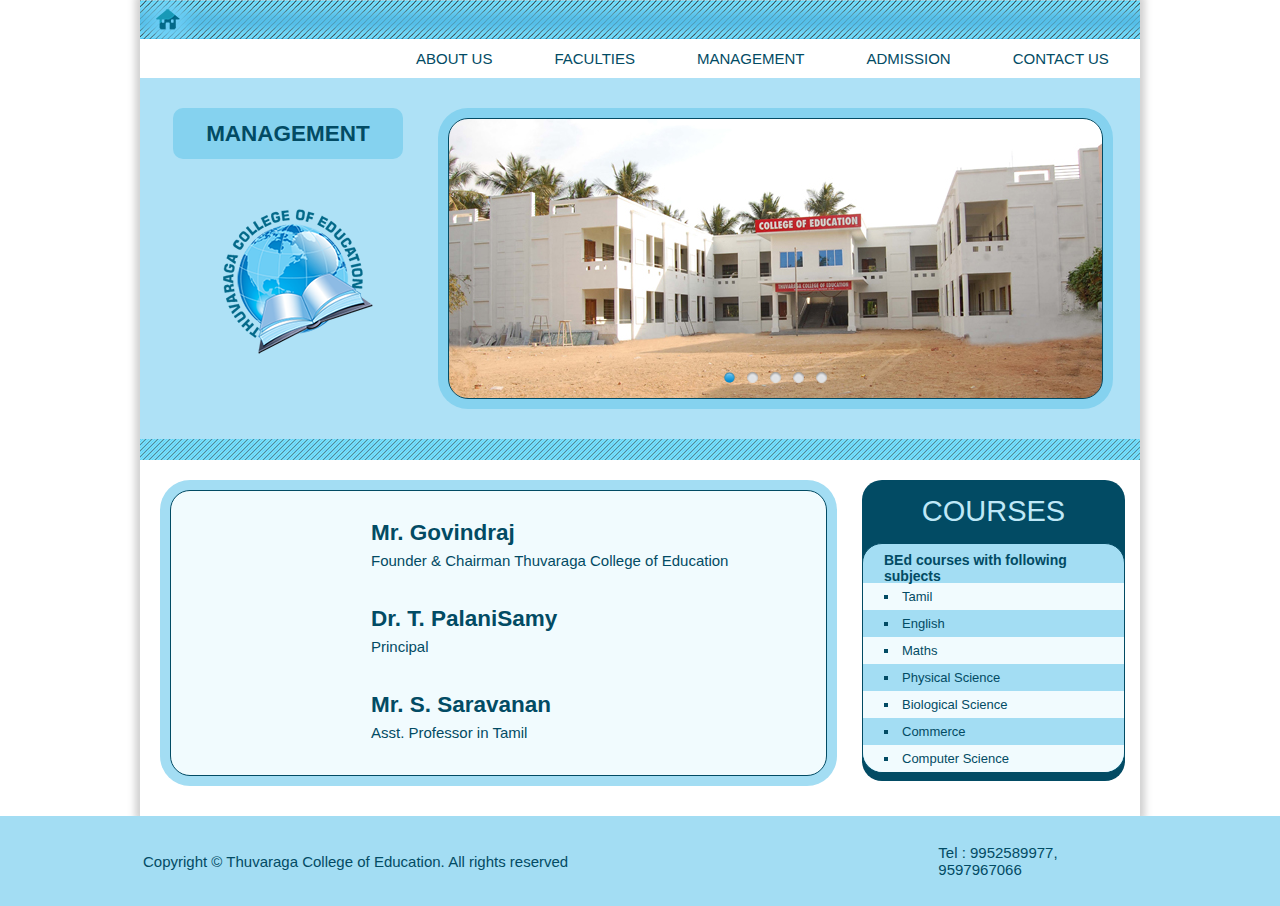
<file: management.html>
<!doctype html>
<html>
<head>
<meta charset="utf-8">
<link href="styles.css" type="text/css" rel="stylesheet">
<title>MANAGEMENT | Thuvaraga College of Education</title>

<link href="slider/js-image-slider.css" rel="stylesheet" type="text/css" />
<script src="slider/js-image-slider.js" type="text/javascript"></script>

</head>

<body>

<div id="container">
	<header>
        <a href="index.html" id="home-button"></a>
        <ul id="nav">
        	<li><a href="about-us.html">ABOUT US</a></li><li>
            <a href="faculties.html">FACULTIES</a></li><li>
            <a href="management.html">MANAGEMENT</a></li><li>
            <a href="admission.html">ADMISSION</a></li><li>
            <a href="contact-us.html">CONTACT US</a></li><li>
        </ul>
    </header>
        
    <div class="clear">
    </div>
    
    <div id="intro-box-inside">
        <div id="logo-box-inside">
            <h2 id="inside-heading"> MANAGEMENT </h2>
            <img src="images/logo-inside.png" id="logo-inside">
        </div>
        
        <div id="banner-inside">
            <div id="slider">
                <img src="images/image-slider-1.jpg" />
                <img src="images/image-slider-2.jpg" />
                <img src="images/image-slider-3.jpg" />
                <img src="images/image-slider-4.jpg" />
                <img src="images/image-slider-5.jpg" />
            </div>
        </div>
        <div class="clear"></div>
    </div>

        
    <hr class="horizontal-strip">
    
    <div id="content-box-inside" style="line-height:14px; width:415px; padding-left:200px;">

        <p>
        <h2 style="margin:0;">Mr. Govindraj</h2><br/>
        Founder &amp; Chairman Thuvaraga College of Education 
        </p><br/>
        <p>
        <h2 style="margin:0;">Dr. T. PalaniSamy</h2><br/>
        Principal 
        </p><br/>
        <p>
        <h2 style="margin:0;">Mr. S. Saravanan</h2><br/>
        Asst. Professor in Tamil
        </p>
    </div>
    
    <aside>
    	<h1>COURSES</h1>
       		<ul>
               	<li style="padding-top:8px;">BEd courses with following subjects</li>
                <li>Tamil</li>
                <li>English</li>
                <li>Maths</li>
                <li>Physical Science</li>
                <li>Biological Science</li>
                <li>Commerce</li>
                <li>Computer Science</li>
            </ul>
    </aside>
    
    <div class="clear">
    </div>
    
</div>

<footer>
	<table id="footer-table">
    	<tr>
        	<td width="800">Copyright © Thuvaraga College of Education. All rights reserved</td>
            <td width="200">Tel : 9952589977, 9597967066</td>
        </tr>
    </table>
</footer>


</body>
</html>
</file>
<file: styles.css>
@charset "utf-8";
/* CSS Document */


body{
	margin:0 auto;
	font-size:15px;
	font-family: "Myriad Pro", "Gill Sans", "Gill Sans MT", "DejaVu Sans Condensed", Helvetica, Arial, sans-serif;
	color:#024B64;
	}
	
.clear{
	clear:both;
	}

#container{
	width: 1000px;
	margin: 0 auto;
	-webkit-box-shadow: 0px 0px 7px 5px rgba(204,204,204,0.9);
	box-shadow: 0px 0px 7px 5px rgba(204,204,204,0.9);
	}
	
header{
	height: 39px;
	background-image: url(images/header.jpg);
	background-repeat: repeat-x;
	}
	

/*--- head navigation starts --*/

#home-button{
	height:39px;
	width:66px;
	background-image:url(images/home-btn.png);
	background-position:0 0;
	margin:0;
	display:block;
	float:left;
	}
	
#home-button:hover{
	background-position:0 100%;
	}

#nav{
	margin:0 0 0 205px;
	float:left;
	}

#nav li{
	display:inline-block;
	}
	
#nav li a{
	display:block;
	padding:11px 31px;
	text-decoration:none;
	color:#024B64;
	}
	
#nav li a:hover{
	background-image:url(images/hover-bg.jpg);
	background-repeat:repeat-x;
	color:#6dcef5;
	}
	
#nav li a:active{
	background-image:url(images/hover-bg.jpg);
	background-repeat:repeat-x;
	color:#6dcef5;
	}
	
/* --- nav ends --- */

#logo {
	margin:60px;
	float:left;
	}
	
#logo-inside{
	margin:20px 35px 75px 75px;
	}
	
#intro-box{
	background-color:#aee1f6;
	}
	
#intro-box-inside{
	background-color:#aee1f6;
	}	
	
#welcome-box{
	width:630px;
	height:245px;
	margin:30px 0;
	background-image:url(images/box-bg.jpg);
	background-repeat:repeat;
	float:left;
	border-radius:25px;
	}
	
#content-box{
	width:580px;
	height:215px;
	margin:15px auto;
	background-color:#F1FBFE;
	border-radius:15px;
	position:relative;
	}
	
#content-box h2{
	margin:15px 40px;
	position:absolute;
	font-weight:normal;
	}
	
#content-box img{
	margin:60px 30px 0 40px;
	border:1px solid #024B64;
	float:left;
	}
	
#content-box p{
	width:370px;
	margin:60px 0 22px;
	float:left;
	text-align:justify;
	line-height:18px;
	font-size:14px;
	}
	
.button{
	margin:0 0 0 370px;
	padding: 5px 50px;
	border: 1px solid #024B64;
	border-radius: 10px;
	color: #024B64;
	background-image: -webkit-gradient(linear, 50.00% 0.00%, 50.00% 100.00%, color-stop( 0% , rgba(102,198,227,1.00)),color-stop( 100% , rgba(255,255,255,1.00)));
	background-image: -webkit-linear-gradient(270deg,rgba(102,198,227,1.00) 0%,rgba(255,255,255,1.00) 100%);
	background-image: linear-gradient(180deg,rgba(102,198,227,1.00) 0%,rgba(255,255,255,1.00) 100%);
	text-decoration:none;
	}
	
.button:hover{
	background-image: -webkit-gradient(linear, 50.00% 0.00%, 50.00% 100.00%, color-stop( 0% , rgba(199,234,244,1.00)),color-stop( 100% , rgba(89,193,224,1.00)));
	background-image: -webkit-linear-gradient(270deg,rgba(199,234,244,1.00) 0%,rgba(89,193,224,1.00) 100%);
	background-image: linear-gradient(180deg,rgba(199,234,244,1.00) 0%,rgba(89,193,224,1.00) 100%);
	text-decoration:underline;
	}
	
.horizontal-strip{
    border: 0;
    height: 21px;
	background:#09F;
	background-image:url(images/box-bg.jpg);
	background-repeat:repeat;
	clear:both;
	margin:0;
	}
	
#banner{
	width:655px;
	height:281px;
	border-radius: 20px;
	margin: 30px;
	float:left;
	box-shadow: 0 0 0 10px #A3DDF3;
	-webkit-box-shadow: 0 0 0 10px #A3DDF3;
	}
	
#banner img{
	margin:0;
	padding:0;
	border-radius:20px;
	border:	1px solid #024B64;
	}
	
aside{
	width:263px;
	height:301px;
	background:#024B64;
	float:left;
	border-radius: 20px;
	margin:20px 0 20px 5px;
	}
	
aside h1{
	color:#BFE8F7;
	font-weight:normal;
	text-align:center;
	font-size:29px;
	margin:15px;
	}
	
aside ul{
	background-color:#A3DDF3;
	border:1px solid #024B64;
	border-radius:20px;
	font-size:13px;
	list-style-type:square;
	list-style-position:inside;
	}
	
aside ul li{
	margin-left:-40px;
	padding:6px 0 6px 21px;
	}

aside ul li:first-child{
	list-style-type:none;
	margin-left:-40px;
	font-size:14px;
	font-weight:bold;
	height:25px;
	}
	
aside ul li:last-child{
	border-radius:0 0 20px 20px;
	}
	
aside ul li:nth-child(even){
	background-color:#F1FBFE;
	}

section{
	width:278px;
	height:590px;
	float:left;
	margin:15px 21px 40px 30px;
	background:#F1FBFE;
	border:1px solid #024B64;
	text-align:center;
	border-radius:20px;
	box-shadow: 0 0 0 10px #A3DDF3;
	-webkit-box-shadow: 0 0 0 10px #A3DDF3;
	}
	
section a{
	display:block;
	width:59px;
	height:59px;
	background-color:#A3DDF3;
	border-radius:100%;
	margin:30px auto;
	text-align:center;
	padding:50px;
	border:1px solid #024B64;
	}

section a:hover{
	background-color:#C8EAF9;
	}

section h2{
	font-weight:normal;
	}
	
section ul{
	text-align:left;
	list-style-type:square;
	font-size:13px;
	margin-left:7px;
	line-height:23px;
	}
	
section ul li{
	padding-left:5px;
	}
	
section>img{
	margin:15px 5px 15px 15px;
	float:left;
	border:1px solid #024B64;
	border-radius:10px;
	}
	
footer{
	width:100%;
	height:70px;
	margin:0 auto;
	padding-top:20px;
	background-color:#A3DDF3;
	clear:both;
	}
	
#footer-table{
	width:1000px;
	margin:5px auto 0 auto;
	}
	
#twitter-link{
	display:block;
	width:39px;
	height:39px;
	background-image:url(images/icon-twitter.png);
	background-position:0 0;
	}

#twitter-link:hover{
	background-position:0 100%;
	}

#facebook-link{
	display:block;
	width:39px;
	height:39px;
	background-image:url(images/icon-facebook.png);
	background-position:0 0;
	}

#facebook-link:hover{
	background-position:0 100%;
	}
	
#gplus-link{
	display:block;
	width:39px;
	height:39px;
	background-image:url(images/icon-gplus.png);
	background-position:0 0;
	}

#gplus-link:hover{
	background-position:0 100%;
	}

/* --- inside-page-rules --- */

#content-box-inside{
	width:575px;
	border-radius: 20px;
	margin: 30px 30px 40px 30px;
	border:1px solid #024B64;
	background-color:#F1FBFE;
	text-align:justify;
	padding:20px 40px;
	float:left;
	line-height:21px;
	box-shadow: 0 0 0 10px #A3DDF3;
	-webkit-box-shadow: 0 0 0 10px #A3DDF3;
	}
	
#gallery-box-inside{
	width:900px;
	border-radius: 20px;
	margin: 30px 30px 40px 30px;
	border:1px solid #024B64;
	background-color:#F1FBFE;
	text-align:justify;
	padding:20px 20px;
	float:left;
	line-height:21px;
	box-shadow: 0 0 0 10px #A3DDF3;
	-webkit-box-shadow: 0 0 0 10px #A3DDF3;
	}
	
#gallery-box-inside img{
	margin:8px;
	float:left;
	border:1px solid #024B64;
	
	}
	
#logo-box-inside{
	width:270px;
	text-align:center;
	float:left;
	margin-left:3px;
	margin-right:5px;
	}
	
#inside-heading{
	width:230px;
	height:38px;
	padding-top:13px;
	margin:30px;
	border-radius:10px;
	background-color:#85D2EF;
	}
	
#banner-inside{
	width:655px;
	height:281px;
	border-radius: 20px;
	margin: 40px 30px;
	float:left;
	box-shadow: 0 0 0 10px #85D2EF;
	-webkit-box-shadow: 0 0 0 10px #85D2EF;
	}
	
#faculties-detail{
	font-size:15px;
	text-align:center;
	margin:0 0 20px 0;
	}

#faculties-detail th{
	text-align:center;
	}

#faculties-detail td, th{
	padding:11px 10px;
	background-color:#A3DDF3;
	}
</file>
<file: slider/js-image-slider.css>
/* http://www.menucool.com */

#sliderFrame 
{
    position:relative;
    width:653px;
    margin:0 auto; /*center-aligned*/
}

#slider, #slider div.sliderInner {
    width:653px;height:279px;/* Must be the same size as the slider images */
	border-radius:20px;
	border:1px solid #024B64;
}

#slider {
	background:#fff url(loading.gif) no-repeat 50% 50%;
	position:relative;
	margin:0 auto; /*center-aligned*/
    transform: translate3d(0,0,0);
}

/* image wrapper */
#slider a.imgLink, #slider div.video {
	z-index:2;
	position:absolute;
	top:0px;left:0px;border:0;padding:0;margin:0;
	width:100%;height:100%;
	border:1px solid #024B64;
}
#slider .video {
	background:transparent url(video.png) no-repeat 50% 50%;
}

/* Caption styles */
#slider div.mc-caption-bg, #slider div.mc-caption-bg2 {
	position:absolute;
	width:100%;
	height:auto;
	padding:10px 0;/* 10px will increase the height.*/
	left:0px; /*if the caption needs to be aligned from right, specify by right instead of left. i.e. right:20px;*/
	bottom:0px;/*if the caption needs to be aligned from top, specify by top instead of bottom. i.e. top:150px;*/
	z-index:3;
	overflow:hidden;
	font-size: 0;
}
#slider div.mc-caption-bg 
{
    /* NOTE: Its opacity is to be set through the sliderOptions.captionOpacity setting in the js-image-slider.js file.*/
	background:Black;/* or any other colors such as White, or: background:none; */
}
#slider div.mc-caption-bg2 {
    background:none;
}
#slider div.mc-caption {
	font: bold 14px/20px Arial;
	color:#EEE;
	z-index:4;
	text-align:center;
    background:none;
}
#slider div.mc-caption a {
	color:#FB0;
}
#slider div.mc-caption a:hover {
	color:#DA0;
}


/* ------ built-in navigation bullets wrapper ------*/
/* Note: check themes\2\js-image-slider.css to see how to hide nav bullets */
#slider div.navBulletsWrapper  {
    top:250px;/* Its position is relative to the #slider */
	text-align:center;
	background:none;
	position:relative;
	z-index:5;
}

/* each bullet */
#slider div.navBulletsWrapper div 
{
    width:11px; height:11px;
    font-size:0;color:White;/*hide the index number in the bullet element*/
    background:transparent url(bullet.png) no-repeat 0 0;
    display:inline-block; *display:inline; zoom:1;
    overflow:hidden;cursor:pointer;
    margin:0 6px;/* set distance between each bullet*/
}

#slider div.navBulletsWrapper div.active {background-position:0 -11px;}


/* --------- Others ------- */

#slider div.loading 
{
    width:100%; height:100%;
    background:transparent url(loading.gif) no-repeat 50% 50%;
    filter: alpha(opacity=60);
    opacity:0.6;
    position:absolute;
    left:0;
    top:0; 
    z-index:9;
}

#slider img, #slider>b, #slider a>b {
	position:absolute; border:none; display:none;
}

#slider div.sliderInner {
	overflow:hidden; 
	-webkit-transform: rotate(0.000001deg);/* fixed the Chrome not crop border-radius bug*/
	position:absolute; top:0; left:0;
}

#slider>a, #slider video, #slider audio {display:none;}
</file>
